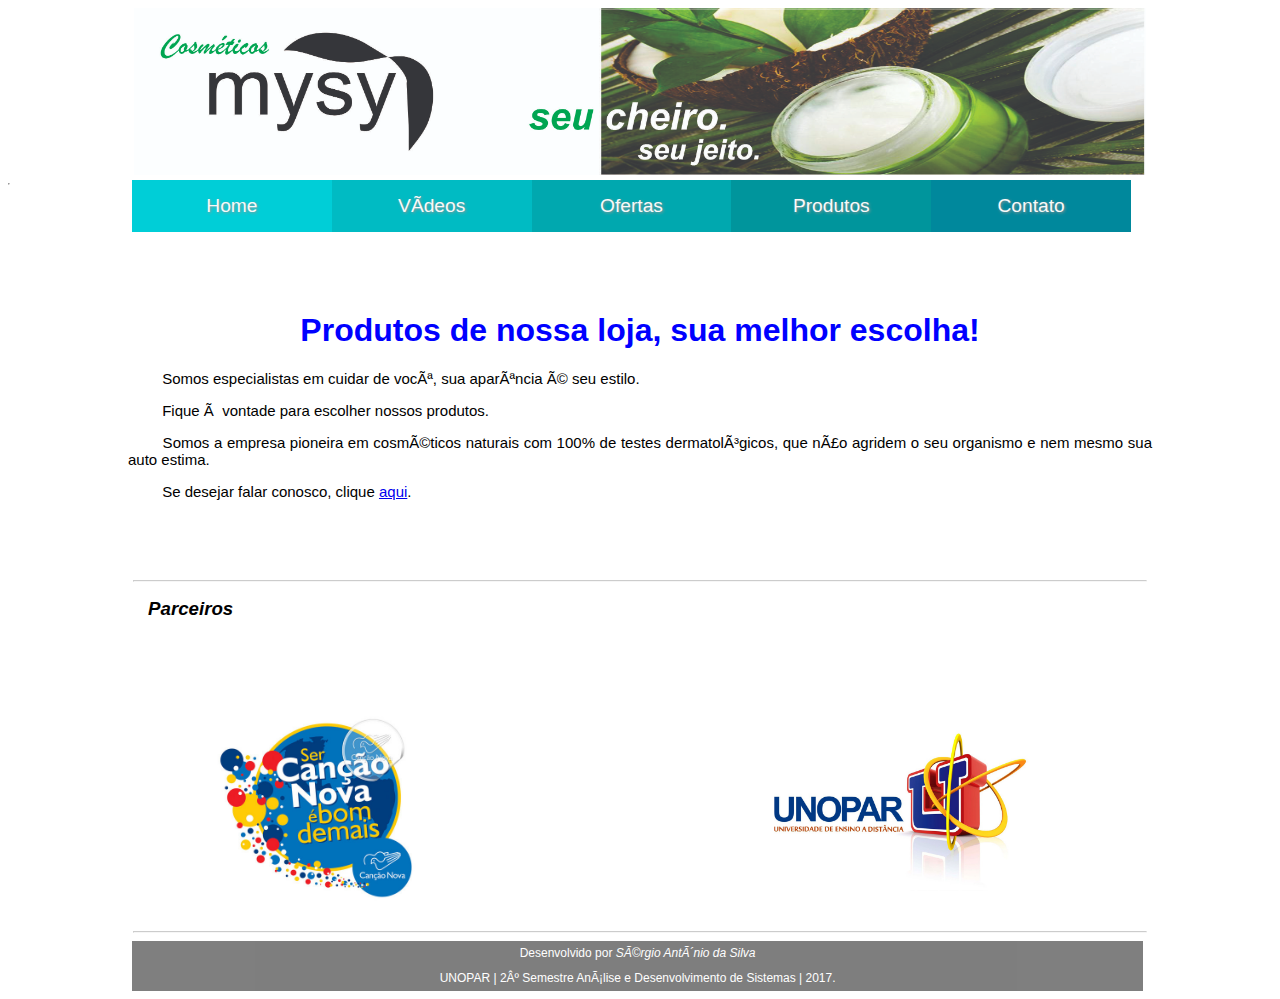
<file: iNdex.html>
<!DOCTYPE html>
<html>
<head>
<meta charset="ISO-8859-1">
<title>MYSY-Cosméticos</title>
<link rel="stylesheet" type="text/css"  href="css/estilo.css"/> 
</head>
<body>
<a href= "index.html"><img src="img/cab.jpg" class="tamanho"></a>
<hr class="linha-topo">
<div class="menu1">
<nav class="nav-bar">
<div class="nav-container"> 
<a id="nav-menu" class="nav-menu">&#9776; Menu</a>
<ul class="nav-list " id="nav">
<li> <a href="#" id="tile1"><i class="icon ion-ios7-home-outline"></i> Home</a></li>
<li> <a href="content/videos.html" id="tile2"><i class="icon ion-ios7-person-outline"></i> Vídeos</a></li>
<li> <a href="content/ofertas.html" id="tile3"><i class="icon ion-ios7-briefcase-outline"></i> Ofertas</a></li>
<li> <a href="content/produtos.html" id="tile4">Produtos<i class="ion-ios7-monitor-outline"></i> </a></li>
<li> <a href="content/contato.html" id="tile5"><i class="ion-ios7-people-outline"></i>Contato</a></li>
</ul>
</div>
</nav>
</div>
<p>
<h1>Produtos de nossa loja, sua melhor escolha!</h1>
<p>
<div class="textoHome">
<p>&emsp; &emsp;Somos especialistas em cuidar de você, sua aparência é seu estilo.</p>
<p>&emsp; &emsp;Fique à vontade para escolher nossos produtos.</p>&emsp; &emsp;Somos a empresa pioneira em cosméticos naturais
com 100% de testes dermatológicos, que não agridem o seu organismo e nem mesmo 
sua auto estima.
<p>&emsp; &emsp;Se desejar falar conosco, clique <a href="content/contato.html">aqui</a>.
</div>
<hr class="linha-rodape">
<p>
<h3><i>Parceiros</i></h3>
<table>
<tr>
<td><a href="http://www.cancaonova.com" target="blank"><img alt="Ser Canção Nova, é bom demais!" src="img/cancao_nova.jpg" class="parc1"></a></td>
<td><a href="http://www.unoparead.com.br" target="blank"><img alt="Venha para a Unopar você também!" src="img/unopar.jpg" class="parc1"></a></td>
</tr>
</table>
<hr class="linha-rodape">
<div class="criador">Desenvolvido por <i>Sérgio Antônio da Silva</i> <br> UNOPAR | 2º Semestre Análise e Desenvolvimento de Sistemas | 2017.</div>
</body>
</html>
</file>
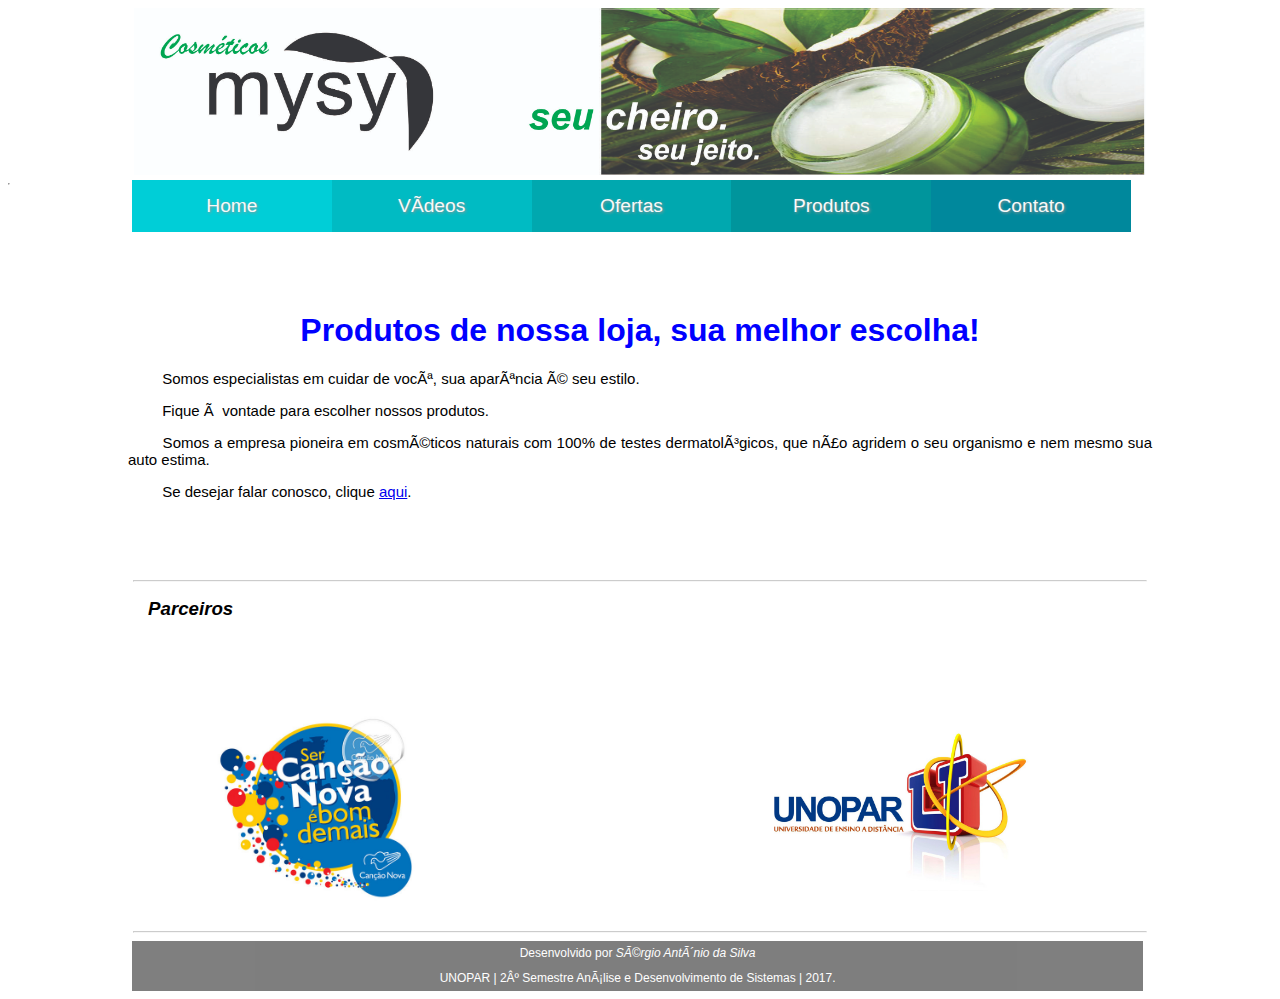
<file: Index.html>
<!DOCTYPE html>
<html>
<head>
<meta charset="ISO-8859-1">
<title>MYSY-Cosméticos</title>
     <link rel="stylesheet" type="text/css"  href="css/estilo.css"/> 
</head>
<body>
<a href= "index.html"><img src="img/cab.jpg" class="tamanho"></a>
<hr class="linha-topo">
 <div class="menu1">
<nav class="nav-bar">
    <div class="nav-container"> 
        <a id="nav-menu" class="nav-menu">&#9776; Menu</a>
        <ul class="nav-list " id="nav">
            <li> <a href="#" id="tile1"><i class="icon ion-ios7-home-outline"></i> Home</a></li>
            <li> <a href="content/videos.html" id="tile2"><i class="icon ion-ios7-person-outline"></i> Vídeos</a></li>
            <li> <a href="content/ofertas.html" id="tile3"><i class="icon ion-ios7-briefcase-outline"></i> Ofertas</a></li>
            <li> <a href="content/produtos.html" id="tile4">Produtos<i class="ion-ios7-monitor-outline"></i> </a></li>
            <li> <a href="content/contato.html" id="tile5"><i class="ion-ios7-people-outline"></i>Contato</a></li>
            </ul>
    </div>
</nav>
  </div>
  
  <p>
  <h1>Produtos de nossa loja, sua melhor escolha!</h1>
  <p>
  <div class="textoHome">
  <p>&emsp; &emsp;Somos especialistas em cuidar de você, sua aparência é seu estilo.</p>
  <p>&emsp; &emsp;Fique à vontade para escolher nossos produtos.</p>&emsp; &emsp;Somos a empresa pioneira em cosméticos naturais
  com 100% de testes dermatológicos, que não agridem o seu organismo e nem mesmo 
  sua auto estima.
  <p>&emsp; &emsp;Se desejar falar conosco, clique <a href="content/contato.html">aqui</a>.
  </div>
  <hr class="linha-rodape">
  <p>
  <h3><i>Parceiros</i></h3>
  <table>
  <tr>
  <td><a href="http://www.cancaonova.com" target="blank"><img alt="Ser Canção Nova, é bom demais!" src="img/cancao_nova.jpg" class="parc1"></a></td>
  <td><a href="http://www.unoparead.com.br" target="blank"><img alt="Venha para a Unopar você também!" src="img/unopar.jpg" class="parc1"></a></td>
  </tr>
  </table>
  <hr class="linha-rodape">
 
  <div class="criador">Desenvolvido por <i>Sérgio Antônio da Silva</i> <br> UNOPAR | 2º Semestre Análise e Desenvolvimento de Sistemas | 2017.</div>
</body>
</html>
</file>
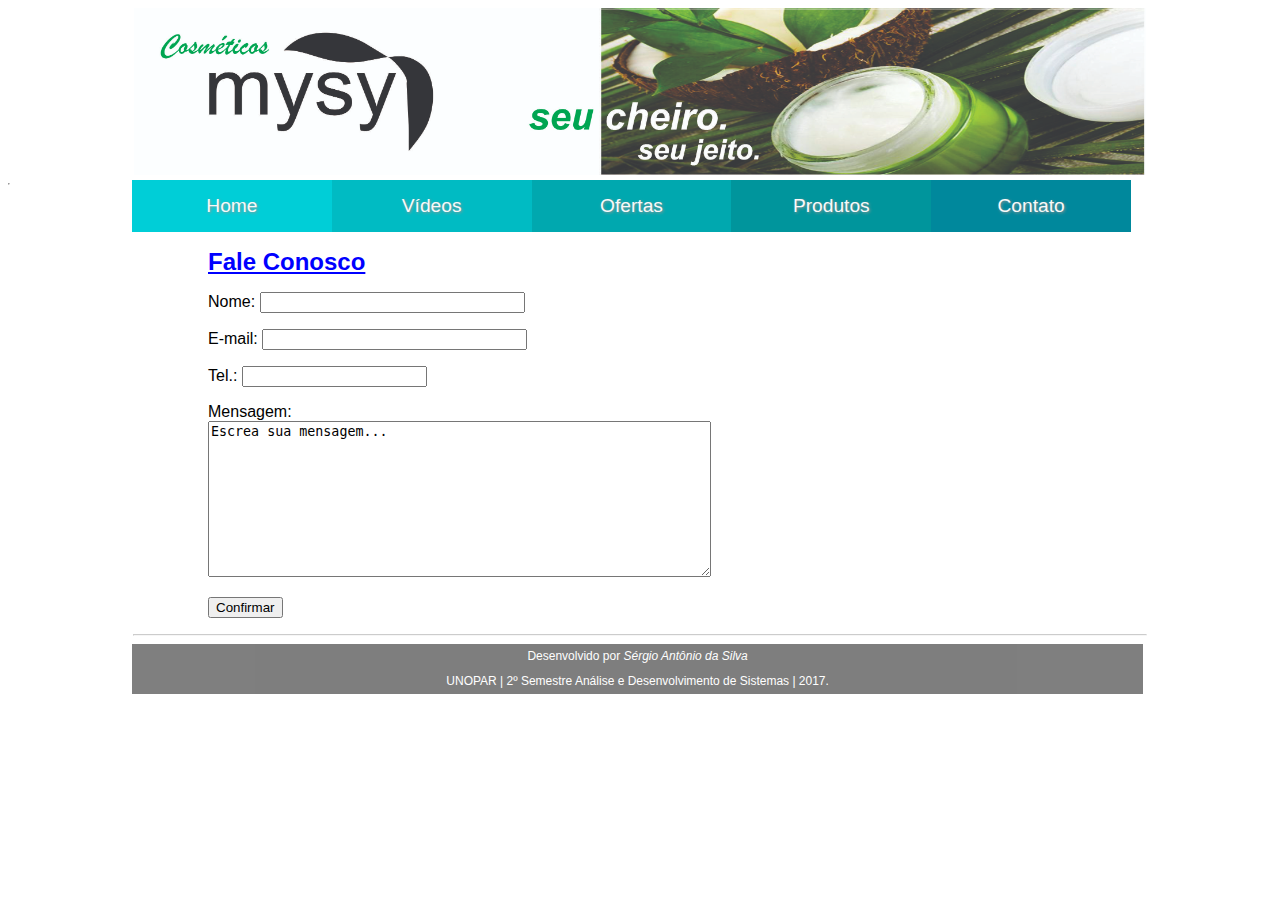
<file: content/contato.html>
<!DOCTYPE html>
<html>
<head>
<meta http-equiv="Content-Type" content="text/html; charset=utf-8">
<title>MYSY-Cosméticos</title>
     <link rel="stylesheet" type="text/css"  href="../css/estilo.css" /> 
</head>
<body>
<a href= "../index.html"><img src="../img/cab.jpg" class="tamanho"></a>
<hr class="linha-topo">
 <div class="menu1">
<nav class="nav-bar">
    <div class="nav-container"> 
        <a id="nav-menu" class="nav-menu">&#9776; Menu</a>
        <ul class="nav-list " id="nav">
            <li> <a href="../index.html" id="tile1"><i class="icon ion-ios7-home-outline"></i> Home</a></li>
            <li> <a href="../content/videos.html" id="tile2"><i class="icon ion-ios7-person-outline"></i> Vídeos</a></li>
            <li> <a href="../content/ofertas.html" id="tile3"><i class="icon ion-ios7-briefcase-outline"></i> Ofertas</a></li>
            <li> <a href="../content/produtos.html" id="tile4">Produtos<i class="ion-ios7-monitor-outline"></i> </a></li>
            <li> <a href="../content/contato.html" id="tile5"><i class="ion-ios7-people-outline"></i>Contato</a></li>
            </ul>
    </div>
</nav>
  </div>
 <p>
 <h2 id="faleconosco"><b><u>Fale Conosco</u></b></h2><p>
 <form>
 	Nome: <input type="text" name="Nome Completo" size="30" required><p>
 	E-mail: <input type="emai" required size="30" oninvalid="setCustomValidity('Informe um e-mail válido neste campo.')"><p>
 	Tel.: <input type="tel"><p>
 	Mensagem:<br>
 	<textarea name="comentário" rows="10" cols="60">Escrea sua mensagem...</textarea><p>
 	<input type="submit" value="Confirmar">
 </form>
  
  <hr class="linha-rodape">
 
  <div class="criador">Desenvolvido por <i>Sérgio Antônio da Silva</i> <br> UNOPAR | 2º Semestre Análise e Desenvolvimento de Sistemas | 2017.</div>
</body>
</html>
</file>
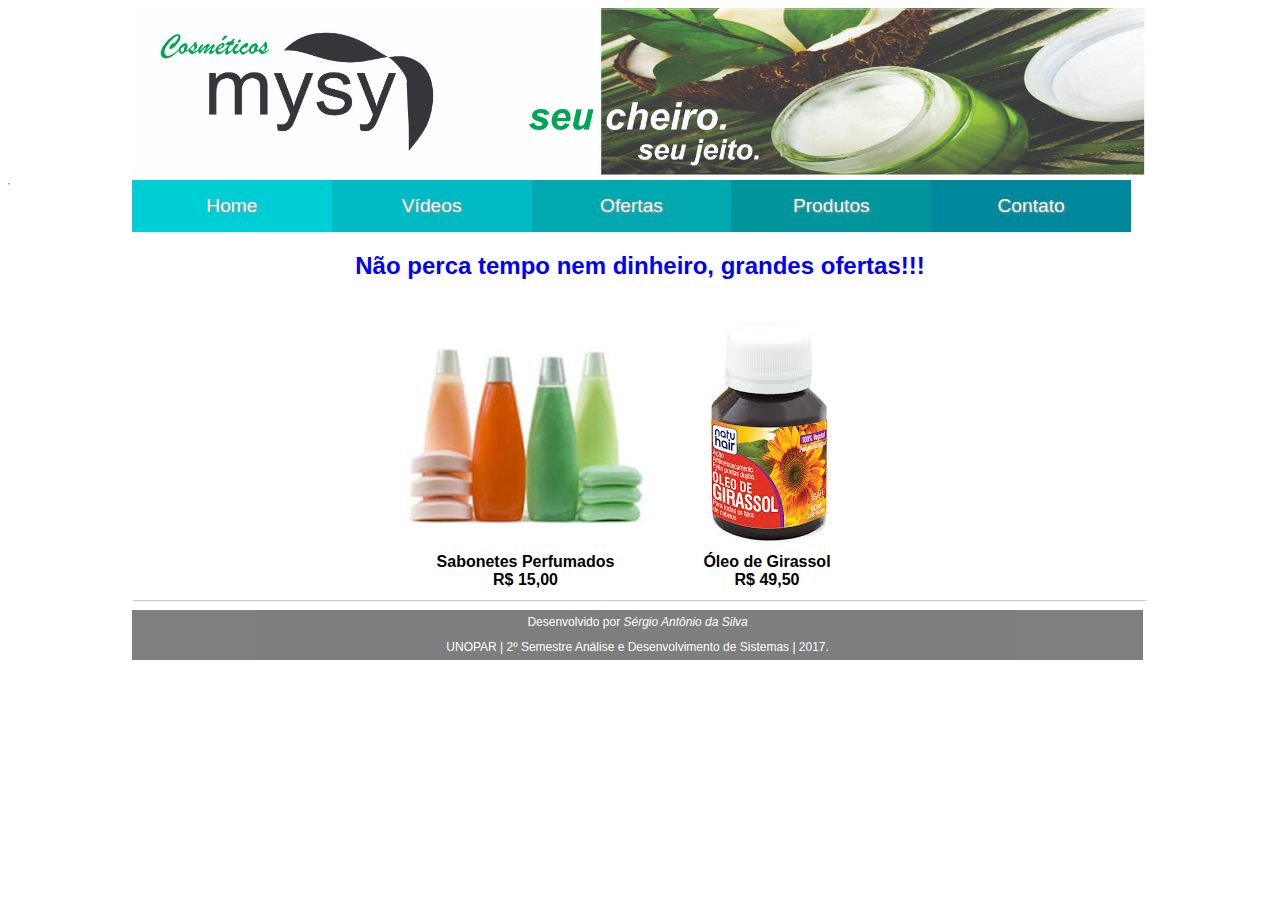
<file: content/ofertas.html>
<!DOCTYPE html>
<html>
<head>
<meta http-equiv="Content-Type" content="text/html; charset=utf-8">
<title>MYSY-Cosméticos</title>
     <link rel="stylesheet" type="text/css"  href="../css/estilo.css" /> 
</head>
<body>
<a href= "../index.html"><img src="../img/cab.jpg" class="tamanho"></a>
<hr class="linha-topo">
 <div class="menu1">
<nav class="nav-bar">
    <div class="nav-container"> 
        <a id="nav-menu" class="nav-menu">&#9776; Menu</a>
        <ul class="nav-list " id="nav">
            <li> <a href="../index.html" id="tile1"><i class="icon ion-ios7-home-outline"></i> Home</a></li>
            <li> <a href="../content/videos.html" id="tile2"><i class="icon ion-ios7-person-outline"></i> Vídeos</a></li>
            <li> <a href="../content/ofertas.html" id="tile3"><i class="icon ion-ios7-briefcase-outline"></i> Ofertas</a></li>
            <li> <a href="../content/produtos.html" id="tile4">Produtos<i class="ion-ios7-monitor-outline"></i> </a></li>
            <li> <a href="../content/contato.html" id="tile5"><i class="ion-ios7-people-outline"></i>Contato</a></li>
            </ul>
    </div>
</nav>
  </div>
  <h2 align="center" font color="blue">Não perca tempo nem dinheiro, grandes ofertas!!!</h2>
  <table align="center">
  		<td><img alt="Belo perfume!" src="../img/sabonetes.jpg" width="250px"></td>
  		<td><img src="../img/oleo_girassol.jpg"></td>&emsp;&emsp;
  	</tr>
  	<tr>
  		<td font size=10 align="center"><b>Sabonetes Perfumados<br>R$ 15,00</b></td>
  		<td font size=10 align="center"><b>Óleo de Girassol<br>R$ 49,50</b></td>
  	</tr>
  	</table>
  	
  <hr class="linha-rodape">
 
  <div class="criador">Desenvolvido por <i>Sérgio Antônio da Silva</i> <br> UNOPAR | 2º Semestre Análise e Desenvolvimento de Sistemas | 2017.</div>
</body>
</html>
</file>
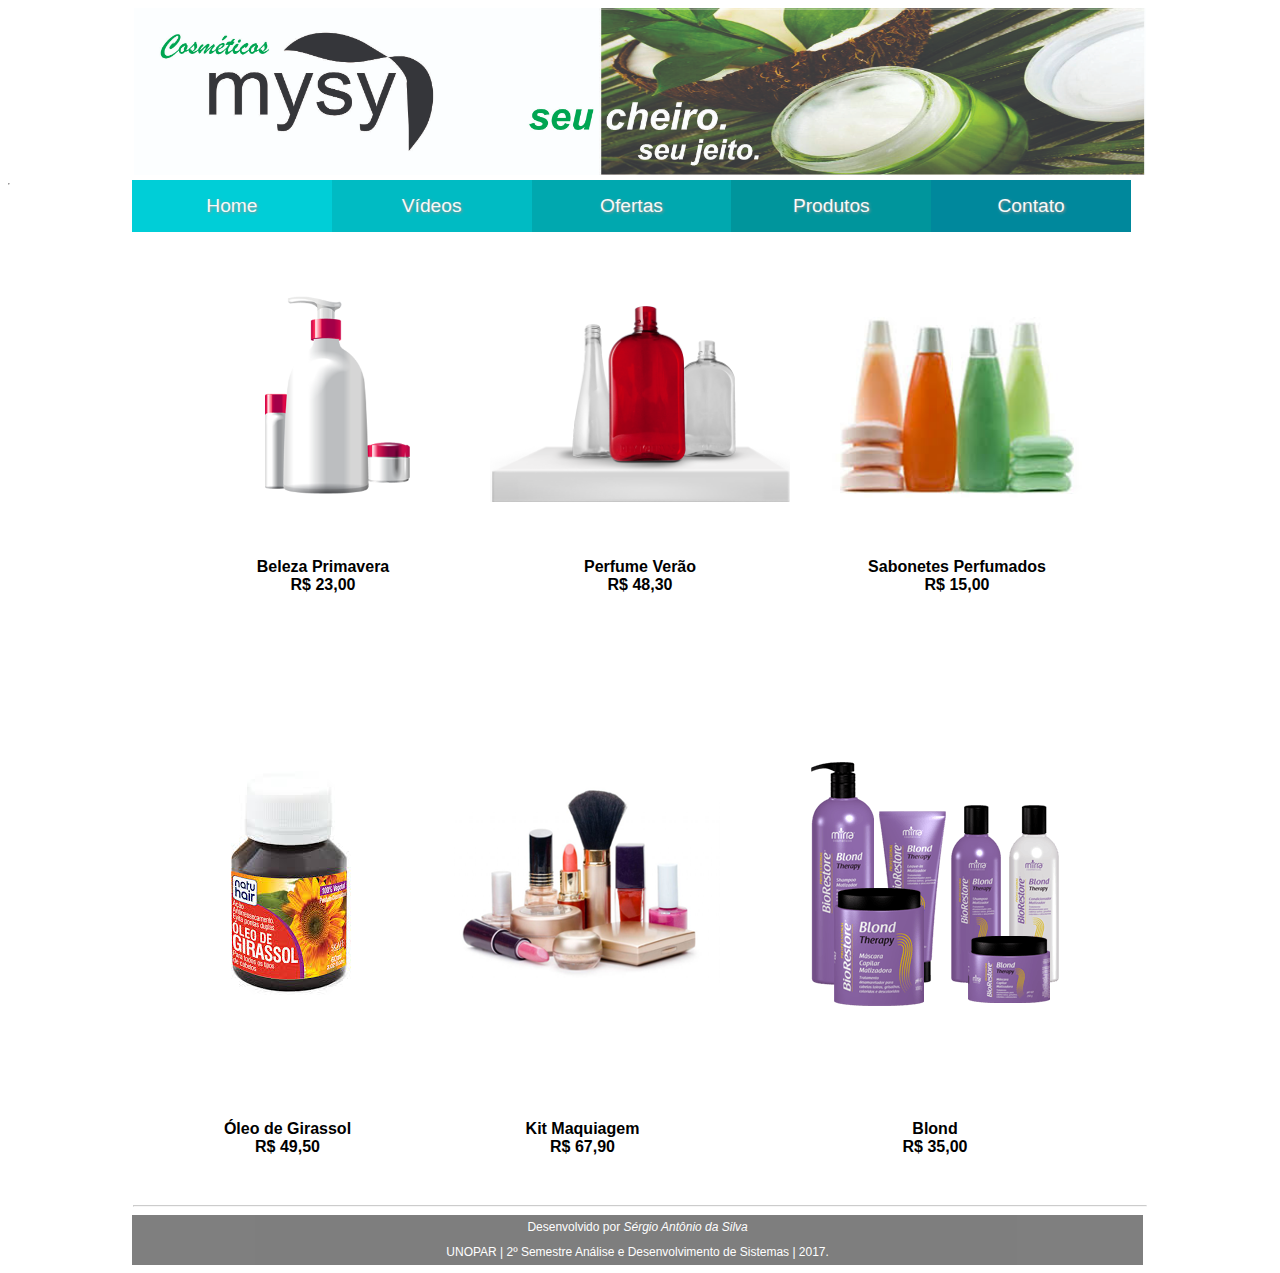
<file: content/produtos.html>
<!DOCTYPE html>
<html>
<head>
<meta http-equiv="Content-Type" content="text/html; charset=utf-8">
<title>MYSY-Cosméticos</title>
     <link rel="stylesheet" type="text/css"  href="../css/estilo.css" /> 
</head>
<body>
<a href= "../index.html"><img src="../img/cab.jpg" class="tamanho"></a>
<hr class="linha-topo">
 <div class="menu1">
<nav class="nav-bar">
    <div class="nav-container"> 
        <a id="nav-menu" class="nav-menu">&#9776; Menu</a>
        <ul class="nav-list " id="nav">
            <li> <a href="../index.html" id="tile1"><i class="icon ion-ios7-home-outline"></i> Home</a></li>
            <li> <a href="../content/videos.html" id="tile2"><i class="icon ion-ios7-person-outline"></i> Vídeos</a></li>
            <li> <a href="../content/ofertas.html" id="tile3"><i class="icon ion-ios7-briefcase-outline"></i> Ofertas</a></li>
            <li> <a href="../content/produtos.html" id="tile4">Produtos<i class="ion-ios7-monitor-outline"></i> </a></li>
            <li> <a href="../content/contato.html" id="tile5"><i class="ion-ios7-people-outline"></i>Contato</a></li>
            </ul>
    </div>
</nav>
  </div>
  
  <table width="100px" cellspacing="40" align="center">
  	<tr class="t1">
  		<td><img alt="Perfume Agradável" src="../img/primavera.png" width="250px"></td>&emsp;&emsp;
  		<td><img alt="Agradável como o sol no inverno!" src="../img/verao.png" width="300px"></td>&emsp;&emsp;
  		<td><img alt="Belo perfume!" src="../img/sabonetes.jpg" width="250px"></td>
  	</tr>
  	<tr>
  		<td font size=10 align="center"><b>Beleza Primavera<br>R$ 23,00</b></td>
  		<td font size=10 align="center"><b>Perfume Verão<br>R$ 48,30</b></td>
  		<td font size=10 align="center"><b>Sabonetes Perfumados<br>R$ 15,00</b></td>
  	</tr>
  	</table>
  	<table width="100px" cellspacing="40" align="center">
  	<tr class="t2">
  		<td><img src="../img/oleo_girassol.jpg"></td>&emsp;&emsp;
  		<td><img src="../img/maquiagem.png"></td>&emsp;&emsp;
  		<td><img src="../img/blond.png"></td>
  	</tr>  
  	<tr>
  		<td font size=10 align="center"><b>Óleo de Girassol<br>R$ 49,50</b></td>
  		<td font size=10 align="center"><b>Kit Maquiagem<br>R$ 67,90</b></td>
  		<td font size=10 align="center"><b>Blond<br>R$ 35,00</b></td>
  	</tr>
  </table>
 <hr class="linha-rodape">
  <div class="criador">Desenvolvido por <i>Sérgio Antônio da Silva</i> <br> UNOPAR | 2º Semestre Análise e Desenvolvimento de Sistemas | 2017.</div>
</body>
</html>
</file>
<file: css/estilo.css>
@CHARSET "ISO-8859-1";
.tamanho {
	max-width: 80%;
	height: auto;
	float: none;
	display:block;
	margin-left: auto;
	margin-right: auto;
	
	}
	
.linha-topo {
	max-width: 80%;
	opacity: 2.5;
	position:fixed;
}
.dropdownmenu ul, .dropdownmenu li {
	max-width: 100%;
	margin: 0;
	padding: 0;
}
.dropdownmenu ul {
	background: gray;
	list-style: none;
	width: 200%;
}
.dropdownmenu li {
	float: left;
	position: relative;
	width:auto;
}
.dropdownmenu a {
	background: #30A6E6;
	color: #FFFFFF;
	display: block;
	font: bold 16px/25px sans-serif;
	padding: 10px 25px;
	text-align: center;
	text-decoration: none;
	-webkit-transition: all .25s ease;
	-moz-transition: all .25s ease;
	-ms-transition: all .25s ease;
	-o-transition: all .25s ease;
	transition: all .25s ease;
}
.dropdownmenu li:hover a {
	background: #000000;
}

body{
    font-family: 'Open Sans Condensed', sans-serif;
    background: white;
}
.nav-bar {
    width: 100%;
}
.nav-container {
    overflow: hidden;
    margin: 0.5% auto;
}

.nav-menu {
  display: none;
}
nav.nav-bar ul {
  list-style: none;
}
.nav-list {
  margin: 0 auto;
  width: 100%;
  padding: 0;
}
.nav-list li {
  float: left;
  width:199.8px;
}
.nav-list li a {
  display: block;
  color: #f9f9f9;
  text-shadow: 1px 1px 3px rgba(150, 150, 150, 1);
  padding: 15px 15px;
  font-size: 1.2em;
  text-align: center;
  text-decoration: none;
  -webkit-transition:all 0.2s linear;
   -moz-transition:all 0.2s linear;
     -o-transition:all 0.2s linear;
        transition:all 0.2s linear;
}
.nav-list li a:hover {
  -webkit-filter: brightness(1.3);
  padding-top: 15px ;
}

#tile1 {
    background:#00ced7
}
#tile2 {
    background:#00bbc3
}
#tile3 {
    background:#00a8af
}
#tile4 {
    background:#00959c
}
#tile5 {
	background:#00889c
}

.menu1{
	position: relative;
	margin-left: 124px; 
	max-width: 81%;
  
}
h1 {
	text-align: center;
	color: blue;
	margin-top: 80px;
}
.textoHome {
	text-align: justify;
	margin: 02px 120px 80px 120px;
	font-size: 15px;
}
.linha-rodape {
	max-width: 80%;
	opacity: 0.5;
}
.criador {
	height: 7%;
	max-width: 80%;
	background-color: black;
	margin: 0px 124px 0px 124px;
	display: block;
	color: white;
	font-size: 12px;
	line-height: 25px;
	text-align: center;
	opacity: 0.5;
}
t1,t2 {
	width: 10%;
	margin: 02px 120px 80px 120px;
	font-size: 10px;
	font-weight: bold;
}
h2{
	color:blue;
}
iframe{
	margin: 30px 300px 30px 300px;
}
h3 {
	text-align: justify;
	margin: 02px 140px 80px 140px;
}
.parc1 {
	width: 40%;
	margin: 0px 140px 0px 200px;
}
form{
	margin: 0px 140px 0px 200px;
}
#faleconosco{
	margin: 0px 140px 0px 200px;
}
</file>
